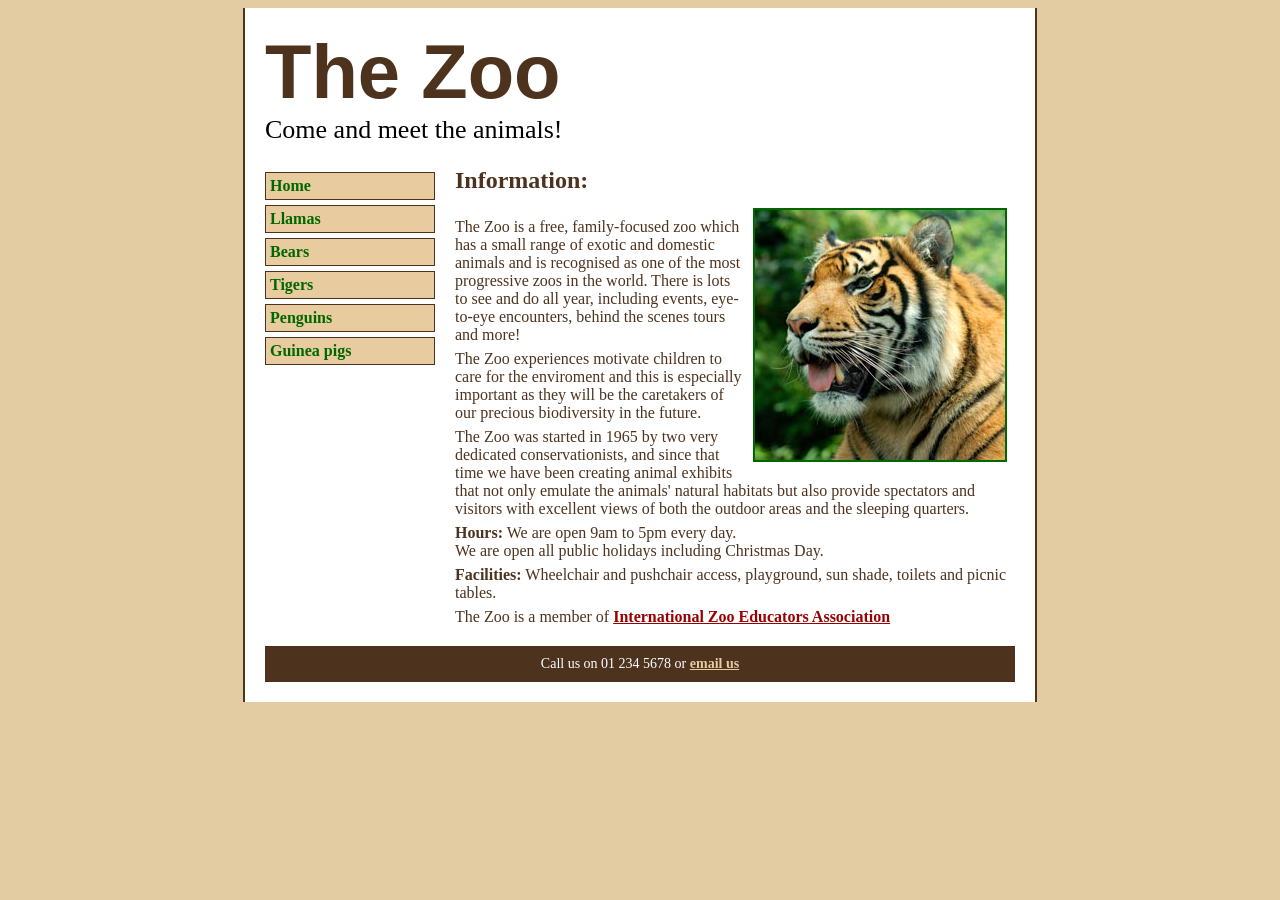
<file: index.html>
<!DOCTYPE html>
<html>
    <head>
        <title>The Zoo: Welcome</title>
        <link href="zoostyles.css" rel="Stylesheet" type="text/css">
    </head>
    <body>
    <!--CONTAINER BEGINS HERE-->
    <div id="container">
        <!--HEADER SECTION BEGINS HERE-->
        <div id="header">
            <h1>The Zoo</h1>
            <h2>Come and meet the animals!</h2>
        </div><!--HEADER SECTION ENDS-->

        <!--MENU SECTION BEGINS HERE-->
        <div id="menu">
            <ul>
                <li><a href="index.html">Home</a></li>
                <li><a href="llamas.html">Llamas</a></li>
                <li><a href="bears.html">Bears</a></li>
                <li><a href="tigers.html">Tigers</a></li>
                <li><a href="penguins.html">Penguins</a></li>
                <li><a href="guinea_pigs.html">Guinea pigs</a></li>
            </ul>
        </div><!--MENU SECTION ENDS-->


        <!--MAIN SECTION BEGINS HERE-->
        <div id="main">
            <h3>Information:</h3>
            <p><img src="images/tiger.jpg" width="250" height="250" alt="tiger" class="rightfloat"/>
            <br>The Zoo is a free, family-focused zoo which has a small range of exotic and domestic animals and is recognised as one of the most progressive zoos in the world. There is lots to see and do all year, including events, eye-to-eye encounters, behind the scenes tours and more!</p>

            <p>The Zoo experiences motivate children to care for the enviroment and this is especially important as they will be the caretakers of our precious biodiversity in the future.</p>

            <p>The Zoo was started in 1965 by two very dedicated conservationists, and since that time we have been creating animal exhibits that not only emulate the animals' natural habitats but also provide spectators and visitors with excellent views of both the outdoor areas and the sleeping quarters.</p>

            <p><strong>Hours:</strong> We are open 9am to 5pm every day.<br> 
            We are open all public holidays including Christmas Day. </p>

            <p><strong>Facilities:</strong> Wheelchair and pushchair access, playground, sun shade, toilets and picnic tables.</p>
            
            <p>The Zoo is a member of <a href="http://www.izea.net/" target="_blank">
            International Zoo
            Educators Association</a></p>
        </div><!--MAIN SECTION ENDS HERE-->

        <!--FOOTER SECTION BEGINS HERE-->
        <div id="footer">
            <p>Call us on 01 234 5678 or <a href="mailto:info@thezoo.com?subject=Contact from The Zoo website">email us</a></p>
        </div><!--FOOTER SECTION ENDS HERE-->
    </div><!--CONTAINER ENDS HERE-->
    </body>
</html>
</file>
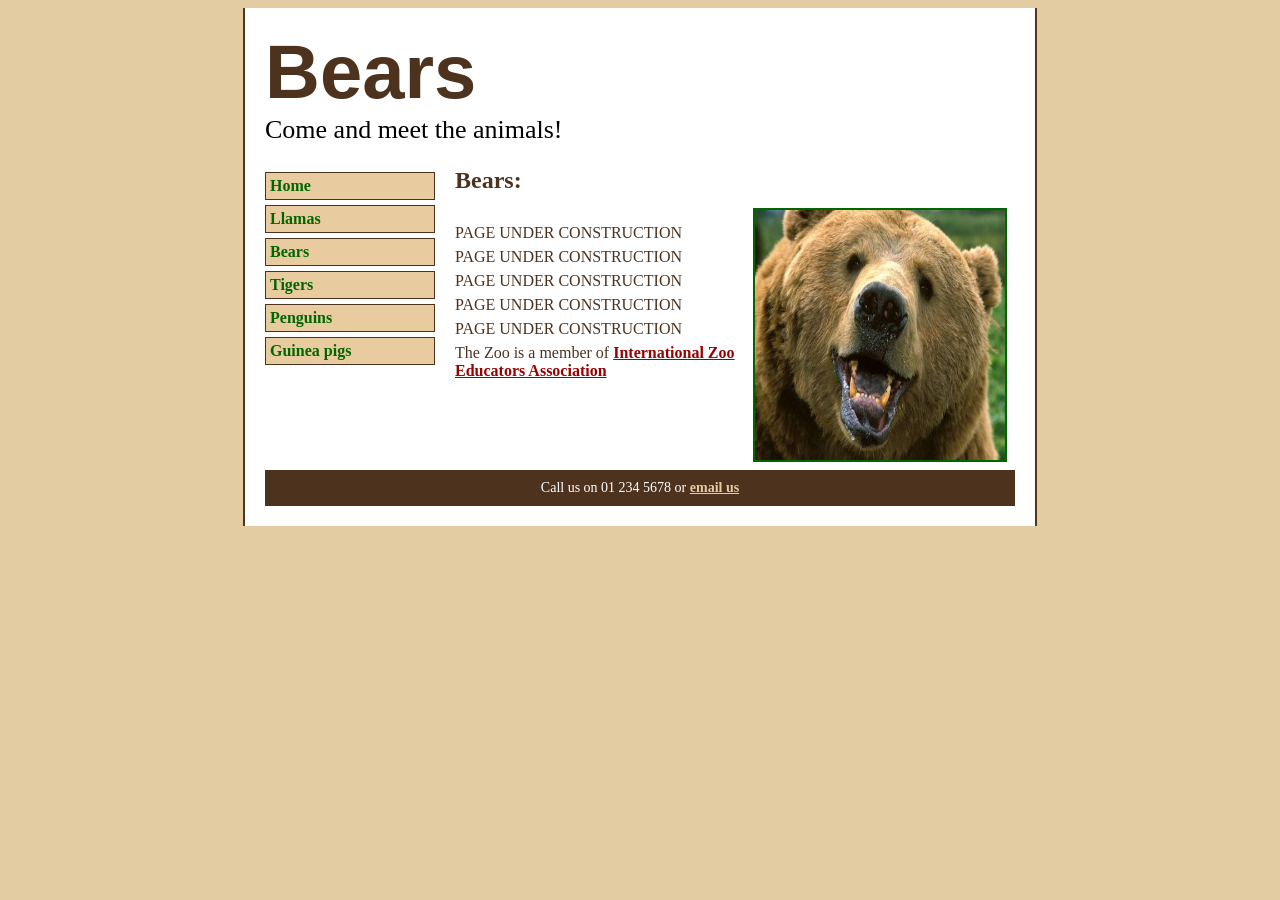
<file: bears.html>
<!DOCTYPE html>
<html>
    <head>
        <title>Bears</title>
        <link href="zoostyles.css" rel="Stylesheet" type="text/css">
    </head>
    <body>
    <!--CONTAINER BEGINS HERE-->
    <div id="container">
        <!--HEADER SECTION BEGINS HERE-->
        <div id="header">
            <h1>Bears</h1>
            <h2>Come and meet the animals!</h2>
        </div><!--HEADER SECTION ENDS-->

        <!--MENU SECTION BEGINS HERE-->
        <div id="menu">
            <ul>
                <li><a href="index.html">Home</a></li>
                <li><a href="llamas.html">Llamas</a></li>
                <li><a href="bears.html">Bears</a></li>
                <li><a href="tigers.html">Tigers</a></li>
                <li><a href="penguins.html">Penguins</a></li>
                <li><a href="guinea_pigs.html">Guinea pigs</a></li>
            </ul>
        </div><!--MENU SECTION ENDS-->


        <!--MAIN SECTION BEGINS HERE-->
        <div id="main">
            <h3>Bears:</h3>
            <p><img src="images/bear.jpeg" width="250" height="250" alt="bear" class="rightfloat"/>
            <br>
            <p>PAGE UNDER CONSTRUCTION</P>
            <p>PAGE UNDER CONSTRUCTION</P>
            <p>PAGE UNDER CONSTRUCTION</P>
            <p>PAGE UNDER CONSTRUCTION</P>
            <p>PAGE UNDER CONSTRUCTION</P>

            <p>The Zoo is a member of <a href="http://www.izea.net/" target="_blank">
            International Zoo
            Educators Association</a></p>
        </div><!--MAIN SECTION ENDS HERE-->

        <!--FOOTER SECTION BEGINS HERE-->
        <div id="footer">
            <p>Call us on 01 234 5678 or <a href="mailto:info@thezoo.com?subject=Contact from The Zoo website">email us</a></p>
        </div><!--FOOTER SECTION ENDS HERE-->
    </div><!--CONTAINER ENDS HERE-->
    </body>
</html>
</file>
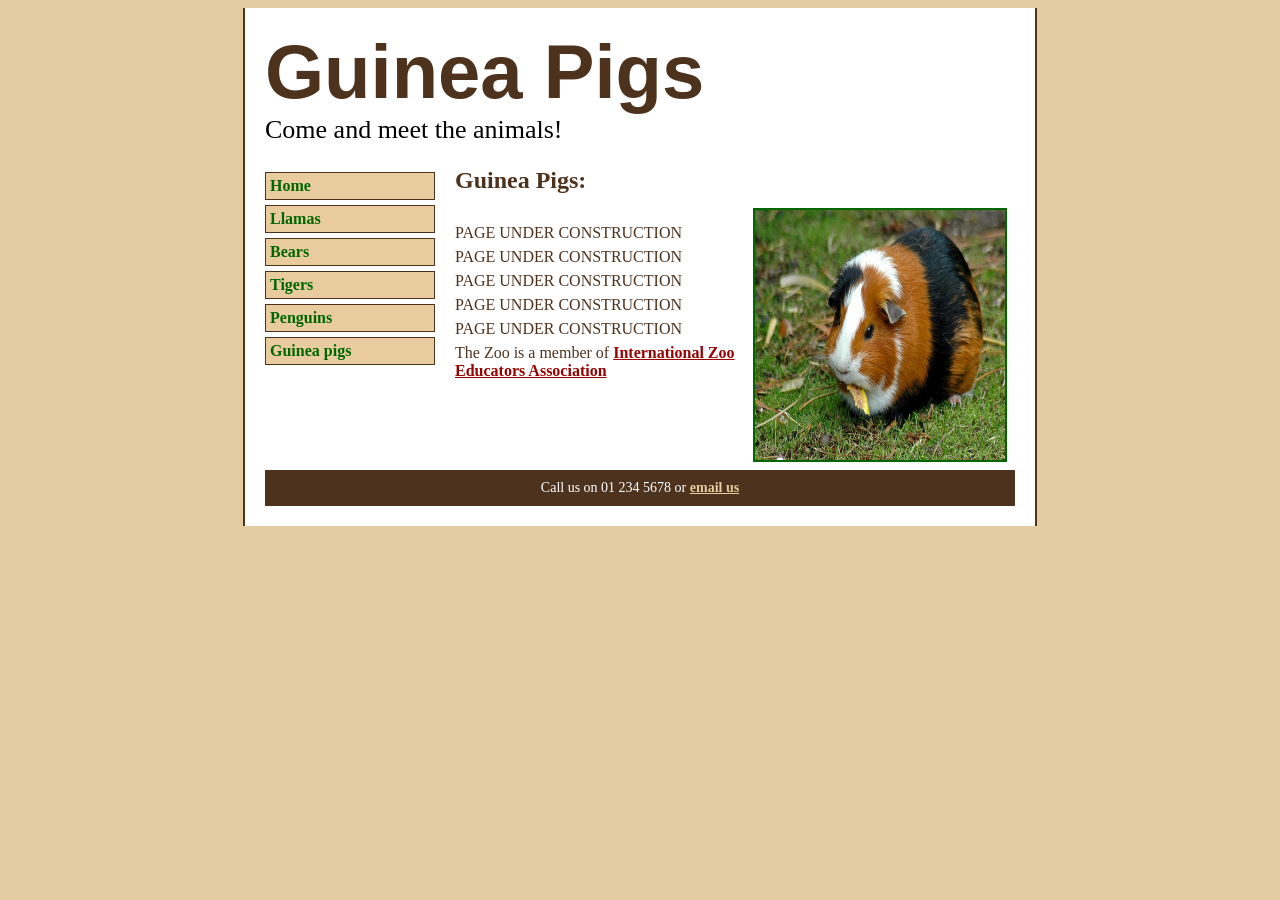
<file: guinea_pigs.html>
<!DOCTYPE html>
<html>
    <head>
        <title>Guinea Pigs</title>
        <link href="zoostyles.css" rel="Stylesheet" type="text/css">
    </head>
    <body>
    <!--CONTAINER BEGINS HERE-->
    <div id="container">
        <!--HEADER SECTION BEGINS HERE-->
        <div id="header">
            <h1>Guinea Pigs</h1>
            <h2>Come and meet the animals!</h2>
        </div><!--HEADER SECTION ENDS-->

        <!--MENU SECTION BEGINS HERE-->
        <div id="menu">
            <ul>
                <li><a href="index.html">Home</a></li>
                <li><a href="llamas.html">Llamas</a></li>
                <li><a href="bears.html">Bears</a></li>
                <li><a href="tigers.html">Tigers</a></li>
                <li><a href="penguins.html">Penguins</a></li>
                <li><a href="guinea_pigs.html">Guinea pigs</a></li>
            </ul>
        </div><!--MENU SECTION ENDS-->


        <!--MAIN SECTION BEGINS HERE-->
        <div id="main">
            <h3>Guinea Pigs:</h3>
            <p><img src="images/guinea_pig.jpg" width="250" height="250" alt="guinea_pig" class="rightfloat"/>
            <br>
            <p>PAGE UNDER CONSTRUCTION</P>
            <p>PAGE UNDER CONSTRUCTION</P>
            <p>PAGE UNDER CONSTRUCTION</P>
            <p>PAGE UNDER CONSTRUCTION</P>
            <p>PAGE UNDER CONSTRUCTION</P>

            <p>The Zoo is a member of <a href="http://www.izea.net/" target="_blank">
            International Zoo
            Educators Association</a></p>
        </div><!--MAIN SECTION ENDS HERE-->

        <!--FOOTER SECTION BEGINS HERE-->
        <div id="footer">
            <p>Call us on 01 234 5678 or <a href="mailto:info@thezoo.com?subject=Contact from The Zoo website">email us</a></p>
        </div><!--FOOTER SECTION ENDS HERE-->
    </div><!--CONTAINER ENDS HERE-->
    </body>
</html>
</file>
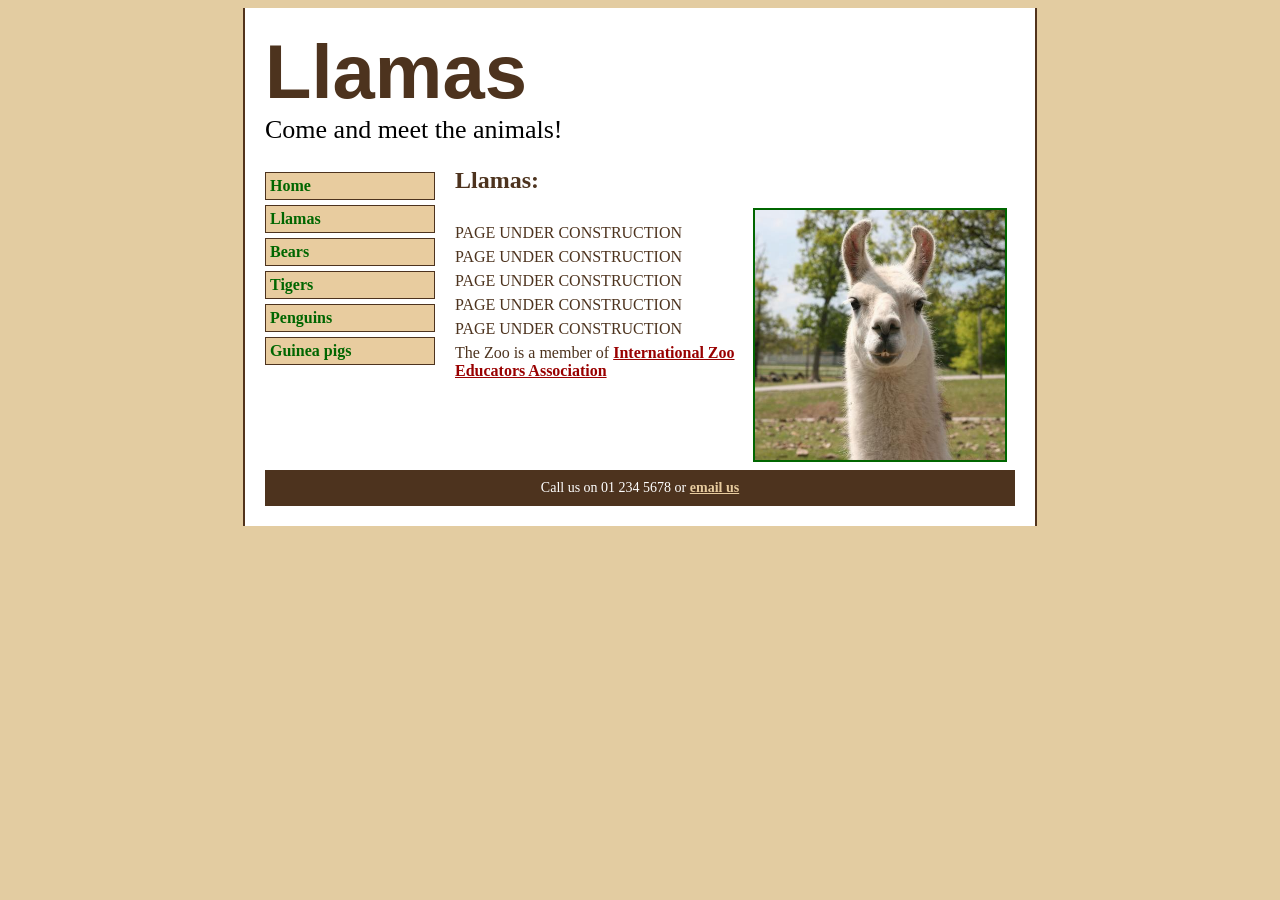
<file: llamas.html>
<!DOCTYPE html>
<html>
    <head>
        <title>Llamas</title>
        <link href="zoostyles.css" rel="Stylesheet" type="text/css">
    </head>
    <body>
    <!--CONTAINER BEGINS HERE-->
    <div id="container">
        <!--HEADER SECTION BEGINS HERE-->
        <div id="header">
            <h1>Llamas</h1>
            <h2>Come and meet the animals!</h2>
        </div><!--HEADER SECTION ENDS-->

        <!--MENU SECTION BEGINS HERE-->
        <div id="menu">
            <ul>
                <li><a href="index.html">Home</a></li>
                <li><a href="llamas.html">Llamas</a></li>
                <li><a href="bears.html">Bears</a></li>
                <li><a href="tigers.html">Tigers</a></li>
                <li><a href="penguins.html">Penguins</a></li>
                <li><a href="guinea_pigs.html">Guinea pigs</a></li>
            </ul>
        </div><!--MENU SECTION ENDS-->


        <!--MAIN SECTION BEGINS HERE-->
        <div id="main">
            <h3>Llamas:</h3>
            <p><img src="images/llama.jpg" width="250" height="250" alt="llama" class="rightfloat"/>
            <br>
            <p>PAGE UNDER CONSTRUCTION</P>
            <p>PAGE UNDER CONSTRUCTION</P>
            <p>PAGE UNDER CONSTRUCTION</P>
            <p>PAGE UNDER CONSTRUCTION</P>
            <p>PAGE UNDER CONSTRUCTION</P>

            <p>The Zoo is a member of <a href="http://www.izea.net/" target="_blank">
            International Zoo
            Educators Association</a></p>
        </div><!--MAIN SECTION ENDS HERE-->

        <!--FOOTER SECTION BEGINS HERE-->
        <div id="footer">
            <p>Call us on 01 234 5678 or <a href="mailto:info@thezoo.com?subject=Contact from The Zoo website">email us</a></p>
        </div><!--FOOTER SECTION ENDS HERE-->
    </div><!--CONTAINER ENDS HERE-->
    </body>
</html>
</file>
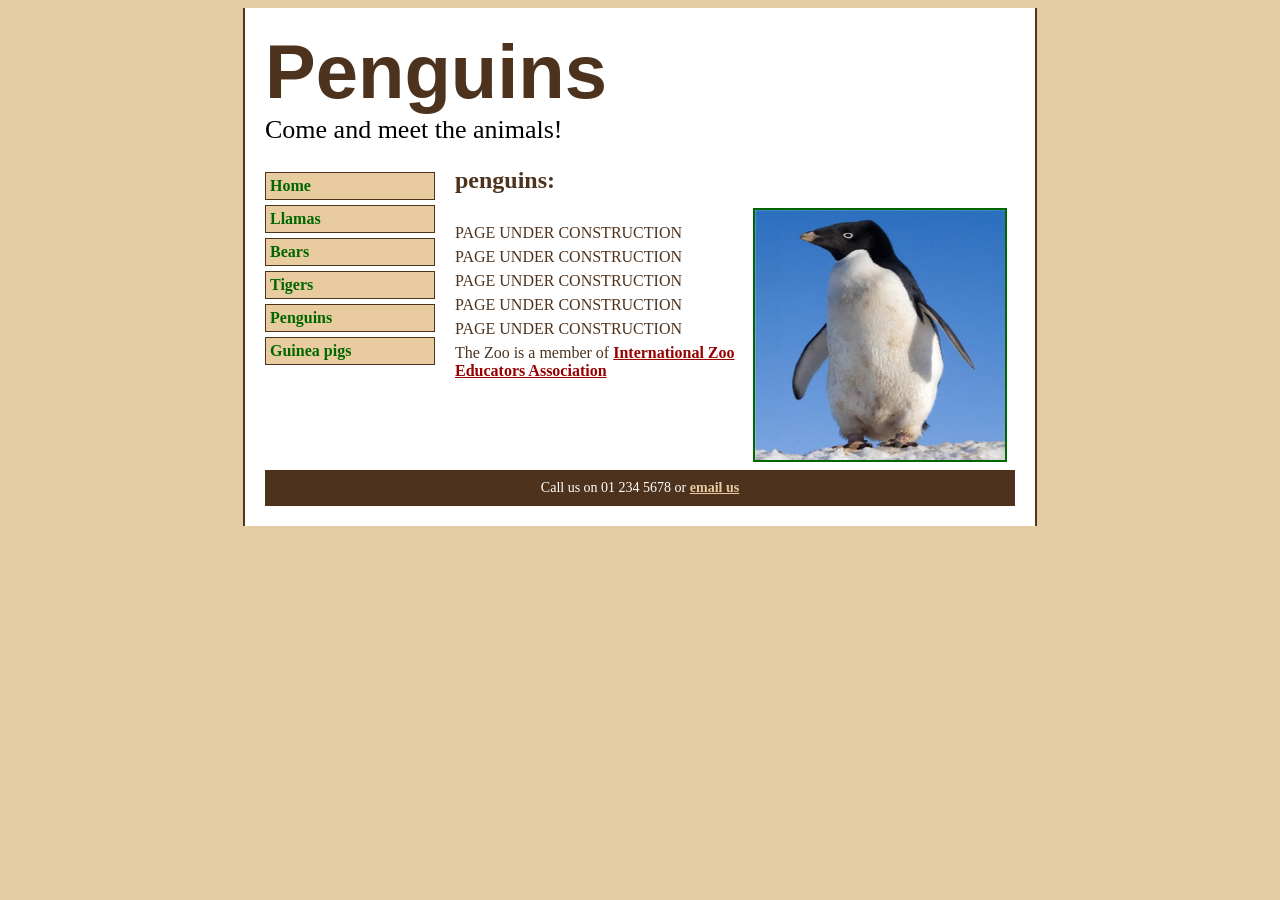
<file: penguins.html>
<!DOCTYPE html>
<html>
    <head>
        <title>Penguins</title>
        <link href="zoostyles.css" rel="Stylesheet" type="text/css">
    </head>
    <body>
    <!--CONTAINER BEGINS HERE-->
    <div id="container">
        <!--HEADER SECTION BEGINS HERE-->
        <div id="header">
            <h1>Penguins</h1>
            <h2>Come and meet the animals!</h2>
        </div><!--HEADER SECTION ENDS-->

        <!--MENU SECTION BEGINS HERE-->
        <div id="menu">
            <ul>
                <li><a href="index.html">Home</a></li>
                <li><a href="llamas.html">Llamas</a></li>
                <li><a href="bears.html">Bears</a></li>
                <li><a href="tigers.html">Tigers</a></li>
                <li><a href="penguins.html">Penguins</a></li>
                <li><a href="guinea_pigs.html">Guinea pigs</a></li>
            </ul>
        </div><!--MENU SECTION ENDS-->


        <!--MAIN SECTION BEGINS HERE-->
        <div id="main">
            <h3>penguins:</h3>
            <p><img src="images/penguin.jpg" width="250" height="250" alt="penguins" class="rightfloat"/>
            <br>
            <p>PAGE UNDER CONSTRUCTION</P>
            <p>PAGE UNDER CONSTRUCTION</P>
            <p>PAGE UNDER CONSTRUCTION</P>
            <p>PAGE UNDER CONSTRUCTION</P>
            <p>PAGE UNDER CONSTRUCTION</P>

            <p>The Zoo is a member of <a href="http://www.izea.net/" target="_blank">
            International Zoo
            Educators Association</a></p>
        </div><!--MAIN SECTION ENDS HERE-->

        <!--FOOTER SECTION BEGINS HERE-->
        <div id="footer">
            <p>Call us on 01 234 5678 or <a href="mailto:info@thezoo.com?subject=Contact from The Zoo website">email us</a></p>
        </div><!--FOOTER SECTION ENDS HERE-->
    </div><!--CONTAINER ENDS HERE-->
    </body>
</html>
</file>
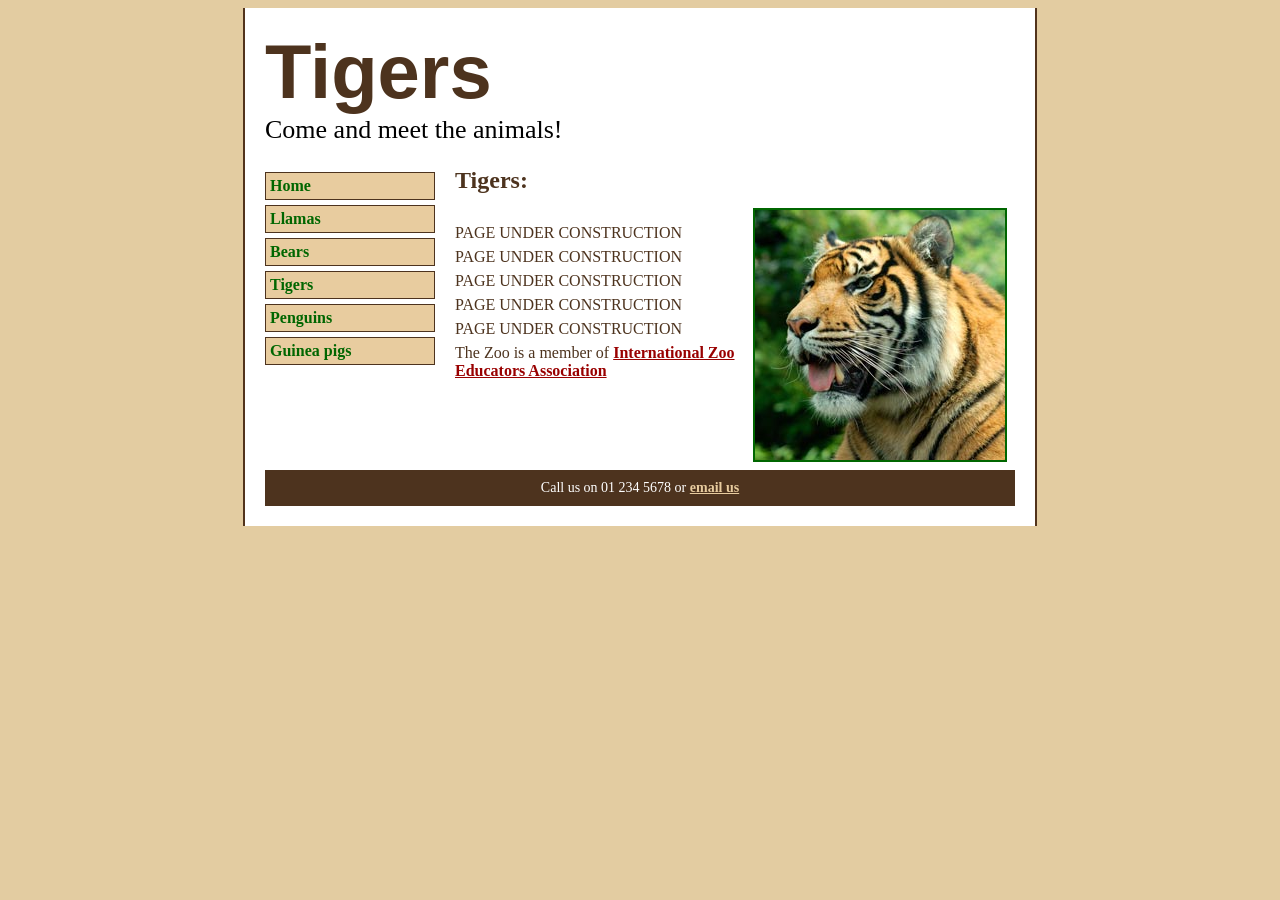
<file: tigers.html>
<!DOCTYPE html>
<html>
    <head>
        <title>Tigers</title>
        <link href="zoostyles.css" rel="Stylesheet" type="text/css">
    </head>
    <body>
    <!--CONTAINER BEGINS HERE-->
    <div id="container">
        <!--HEADER SECTION BEGINS HERE-->
        <div id="header">
            <h1>Tigers</h1>
            <h2>Come and meet the animals!</h2>
        </div><!--HEADER SECTION ENDS-->

        <!--MENU SECTION BEGINS HERE-->
        <div id="menu">
            <ul>
                <li><a href="index.html">Home</a></li>
                <li><a href="llamas.html">Llamas</a></li>
                <li><a href="bears.html">Bears</a></li>
                <li><a href="tigers.html">Tigers</a></li>
                <li><a href="penguins.html">Penguins</a></li>
                <li><a href="guinea_pigs.html">Guinea pigs</a></li>
            </ul>
        </div><!--MENU SECTION ENDS-->


        <!--MAIN SECTION BEGINS HERE-->
        <div id="main">
            <h3>Tigers:</h3>
            <p><img src="images/tiger.jpg" width="250" height="250" alt="Tigers" class="rightfloat"/>
            <br>
            <p>PAGE UNDER CONSTRUCTION</P>
            <p>PAGE UNDER CONSTRUCTION</P>
            <p>PAGE UNDER CONSTRUCTION</P>
            <p>PAGE UNDER CONSTRUCTION</P>
            <p>PAGE UNDER CONSTRUCTION</P>

            <p>The Zoo is a member of <a href="http://www.izea.net/" target="_blank">
            International Zoo
            Educators Association</a></p>
        </div><!--MAIN SECTION ENDS HERE-->

        <!--FOOTER SECTION BEGINS HERE-->
        <div id="footer">
            <p>Call us on 01 234 5678 or <a href="mailto:info@thezoo.com?subject=Contact from The Zoo website">email us</a></p>
        </div><!--FOOTER SECTION ENDS HERE-->
    </div><!--CONTAINER ENDS HERE-->
    </body>
</html>
</file>
<file: zoostyles.css>
body {
    background-color: #e3cca1;
    font-family: "trebuchet MS, arial, Helvetica, sans-serif";
}
#container{
    width: 750px;
    margin-right: auto;
    margin-left: auto;
    padding: 20px;
    background-color: #ffffff;
    border-right: solid 2px #52331c;
    border-left: solid 2px #52331c;

}
/*TEXT TAG STYLES*/
h1 {
    font-family: "Arial Black", Gadget, sans-serif;
    font-size: 76px;
    color: #4D331E;
    margin-top: 0px;
    margin-bottom: 0px;
}
h2 {
    font-weight: normal;
    margin-top: 0px;
    font-size: 26px;
}
h3 {
    font-weight: normal;
    margin-top: 0px;
    font-size: 26px;
    color: #4D331E;
    font-weight: bold;
}
p {
    font-size: 16px;
    color: #4D331E;
    padding: 0px;
    margin-top: 6px;
    margin-bottom: 6px;
}

/*MENU SECTION*/
#menu {
    width: 170px;
    float: left;
}
#menu ul {
    list-style-type: none;
    margin: 0px;
    padding: 0px;
}
#menu li {
    background-color: #E8CC9F;
    border: 1px solid #4D331E;
    margin-top: 5px;
    margin-bottom: 5px;
    padding: 4px;
}
#menu a:link, #menu a:visited {
    color: #060;
    font-weight: bold;
    text-decoration: none;
}
#menu a:hover, #menu a:active {
    color: #900;
    text-decoration: underline;
}

/*MAIN SECTION*/
#main {
    margin-left: 190px;
}
#main h3 {
    color: #4D331E;
    margin-top: 20px;
    margin-bottom: 4px;
    font-size: 24px;
}
#main p {
    font-size: 16px;
    margin-top: 6px;
    margin-bottom: 6px;
}
#main a:link, #main a:visited {
    color: #900;
    text-decoration: underline;
}
#main a:hover, #main a:active {
    color: #03C;
}

/*FOOTER SECTION*/
#footer {
    background-color: #4D331E;
    margin-top: 20px;
    clear: both; 
    }
#footer p {
    font-size: 14px;
    padding-top: 10px;
    padding-bottom: 10px;
    margin: 0px;
    color: #FFFFFF;
    text-align: center;
}
#footer a:link, #footer a:visited {
    color: #E8CC9F;
    text-decoration: underline;
}
#footer a:hover, #footer a:active {
color: #000000;
}

/*LINK STYLES*/
a:link, a:visited {
    color: #060;
    font-weight: bold;
    text-decoration: none;
}
a:hover, a:active {
    color: #900;
    text-decoration: underline;
}
/*CLASS STYLES*/
.rightfloat {
    border: 2px solid #060;
    margin: 8px;
    float: right;
}
</file>
